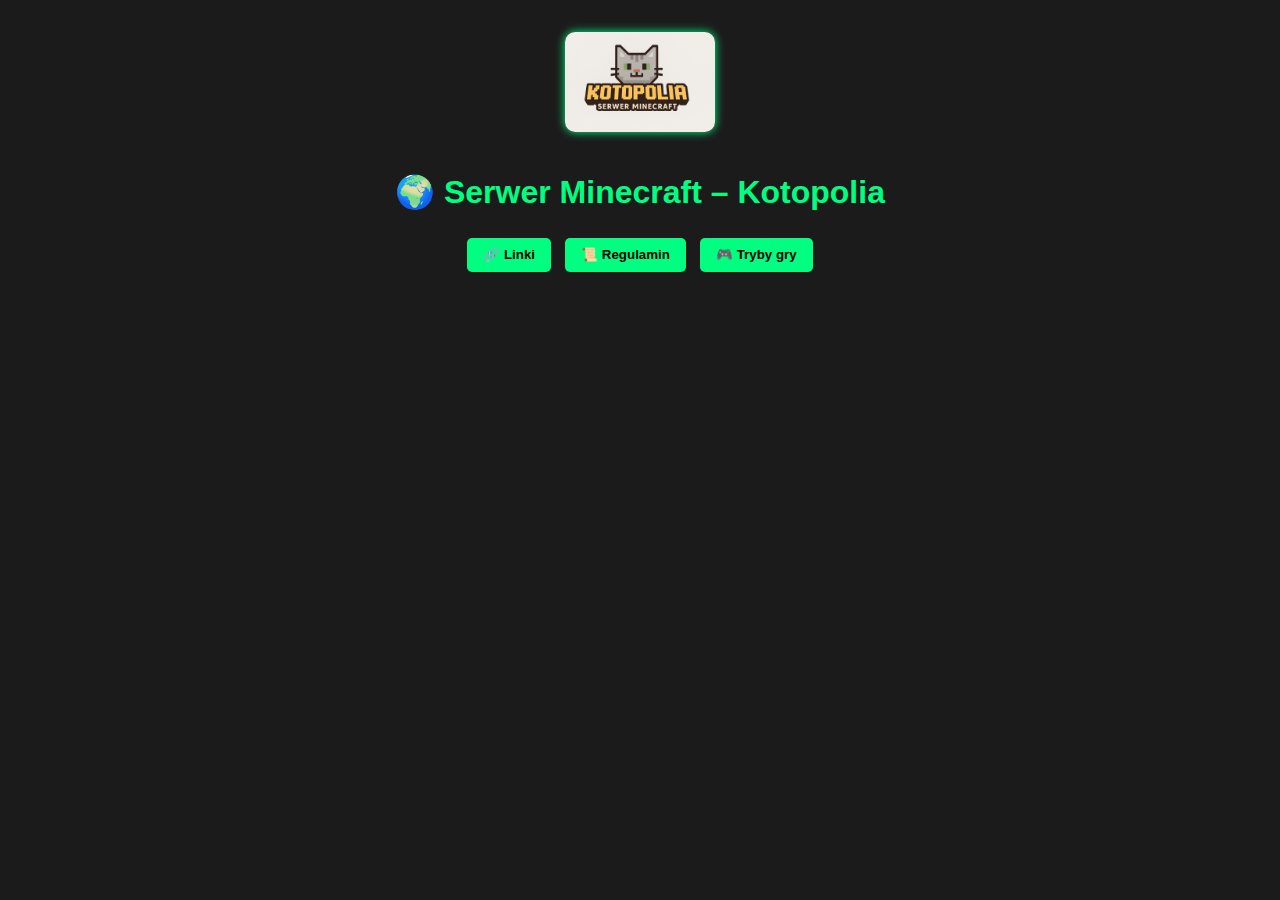
<file: index.html>
<!DOCTYPE html>
<html lang="pl">
<head>
  <meta charset="UTF-8">
  <title>Kotopolia – Serwer Minecraft</title>
  <link rel="icon" type="image/png" href="favicon.png">
  <style>
    body {
      font-family: Arial, sans-serif;
      background: #1b1b1b;
      color: #f2f2f2;
      margin: 0;
      padding: 2rem;
      text-align: center;
    }

    h1, h2 {
      color: #00ff80;
    }

    nav {
      margin-bottom: 2rem;
    }

    .btn {
      background: #00ff80;
      color: #000;
      padding: 0.6rem 1rem;
      margin: 0.3rem;
      border: none;
      border-radius: 5px;
      cursor: pointer;
      font-weight: bold;
    }

    .btn:hover {
      background: #00cc66;
    }

    .section, .subsection {
      display: none;
      margin: 1rem auto;
      padding: 1rem;
      max-width: 600px;
      background: #2e2e2e;
      border-radius: 10px;
      border: 2px solid #00ff80;
    }

    .visible {
      display: block;
    }

    .link {
      display: inline-block;
      color: #00ffff;
      margin: 0.5rem;
      text-decoration: none;
    }

    .sub-btn {
      background: #00ffff;
      color: #000;
      margin: 0.2rem;
      padding: 0.4rem 0.8rem;
      border-radius: 4px;
      border: none;
      cursor: pointer;
    }

    .sub-btn:hover {
      background: #00cccc;
    }

    .logo {
      width: 150px;
      margin-bottom: 1rem;
      border-radius: 10px;
      box-shadow: 0 0 10px #00ff80;
    }
  </style>
</head>
<body>

  <!-- LOGO -->
  <img src="favicon.png" alt="Kotopolia Logo" class="logo">
  <h1>🌍 Serwer Minecraft – Kotopolia</h1>

  <nav>
    <button class="btn" onclick="showSection('linki')">🔗 Linki</button>
    <button class="btn" onclick="showSection('regulamin')">📜 Regulamin</button>
    <button class="btn" onclick="showSection('tryby')">🎮 Tryby gry</button>
  </nav>

  <!-- 🔗 LINKI -->
  <div id="linki" class="section">
    <h2>🔗 Linki</h2>
    <a class="link" href="https://discord.gg/TwojDiscord" target="_blank">Dołącz na Discorda</a>
  </div>

  <!-- 📜 REGULAMIN -->
  <div id="regulamin" class="section">
    <h2>📜 Regulamin</h2>
    <button class="sub-btn" onclick="showSub('reg-dc')">Regulamin Discord</button>
    <button class="sub-btn" onclick="showSub('reg-survival')">Regulamin Survival</button>
    <button class="sub-btn" onclick="showSub('reg-boxpvp')">Regulamin BoxPvP</button>

    <div id="reg-dc" class="subsection">
      <h3>📜 Regulamin Discord</h3>
      <p>
        • Zakaz reklam<br>
        • Zakaz wulgaryzmów<br>
        • Szanuj innych<br>
        • Administrator ma zawsze rację
      </p>
    </div>

    <div id="reg-survival" class="subsection">
      <h3>🌲 Regulamin Survival</h3>
      <p>
        • Zakaz griefowania<br>
        • Zakaz cheatowania<br>
        • Nie buduj zbyt blisko spawn<br>
        • Handel dozwolony
      </p>
    </div>

    <div id="reg-boxpvp" class="subsection">
      <h3>⚔️ Regulamin BoxPvP</h3>
      <p>
        • Dozwolone PvP<br>
        • Zakaz bugowania areny<br>
        • Szanuj przeciwników<br>
        • Zakaz flyhacków
      </p>
    </div>
  </div>

  <!-- 🎮 TRYBY -->
  <div id="tryby" class="section">
    <h2>🎮 Tryby gry</h2>
    <p>
      • 🌲 <strong>Survival</strong> – klasyczny tryb z ekonomią i ochroną<br>
      • ⚔️ <strong>BoxPvP</strong> – walcz na arenie PvP z zestawami
    </p>
  </div>

  <script>
    function showSection(id) {
      document.querySelectorAll('.section').forEach(sec => sec.classList.remove('visible'));
      document.querySelectorAll('.subsection').forEach(sub => sub.classList.remove('visible'));
      document.getElementById(id).classList.add('visible');
    }

    function showSub(id) {
      document.querySelectorAll('.subsection').forEach(sub => sub.classList.remove('visible'));
      document.getElementById(id).classList.add('visible');
    }
  </script>

</body>
</html>
</file>
